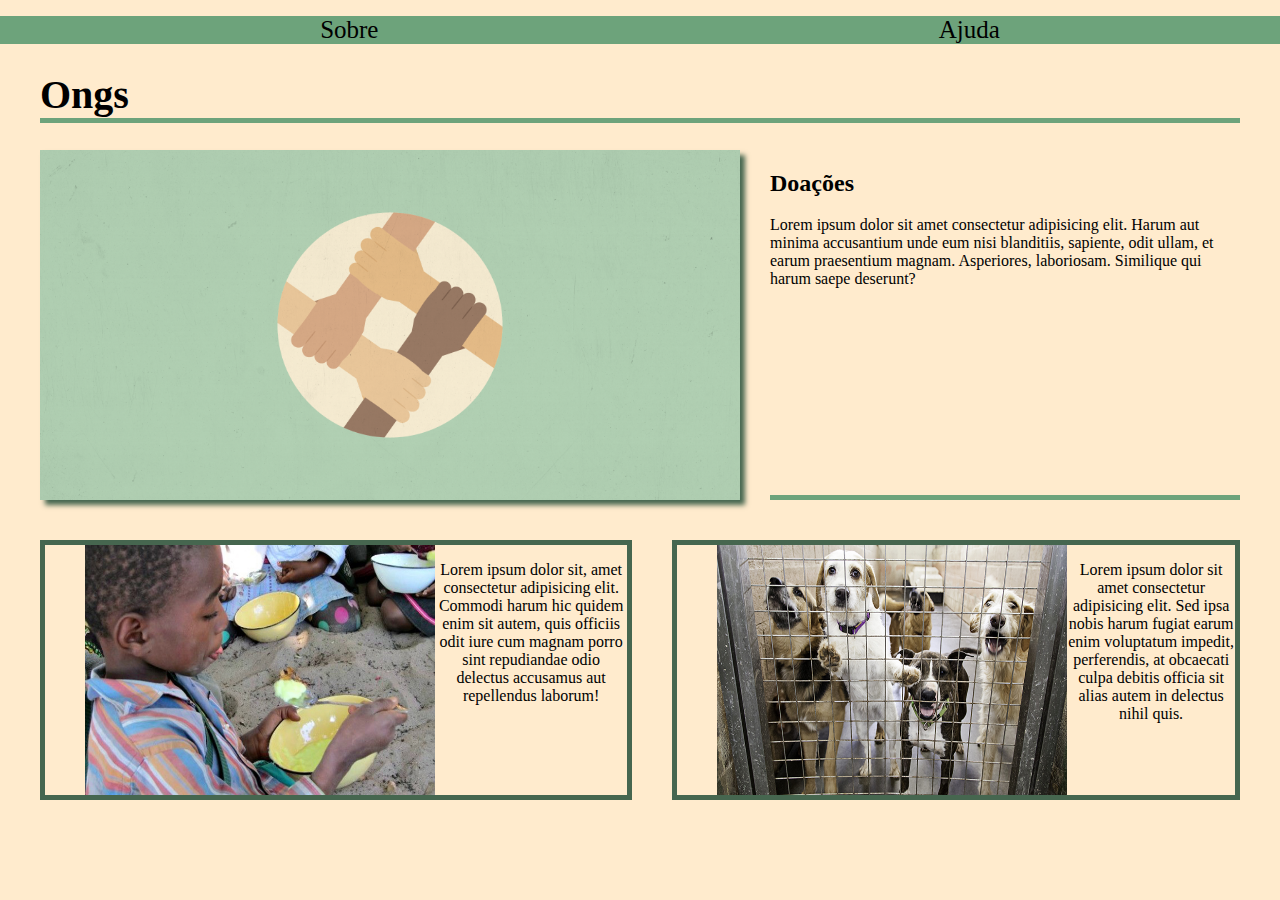
<file: index.html>
<!DOCTYPE html>
<html lang="en">

<head>
    <meta charset="UTF-8">
    <meta name="viewport" content="width=device-width, initial-scale=1.0">
    <title>Ongs</title>
    <link rel="stylesheet" href="style.css">
</head>

<body>
    <div class="menu">
        <nav>
            <ul>
                <li>
                    <a href="sobre.html">Sobre</a>
                </li>
                <li>
                    <a href="ajuda.html">Ajuda</a>
                </li>
            </ul>
        </nav>
    </div>
    <h1>Ongs</h1>
    <div class="corpo">
        <img src="CAPA-O-papel-e-a-importância-das-ONGs-no-Brasil.webp" alt="">
        <div class="informacao">
            <h2>Doações</h2>
            <p>Lorem ipsum dolor sit amet consectetur adipisicing elit. Harum aut minima accusantium unde eum nisi
                blanditiis, sapiente, odit ullam, et earum praesentium magnam. Asperiores, laboriosam. Similique qui
                harum
                saepe deserunt?</p>
        </div>
    </div>
    <div class="ongs">
        <div class="africa">
            <img src="africa.jpg" alt="">
            <p>Lorem ipsum dolor sit, amet consectetur adipisicing elit. Commodi harum hic quidem enim sit autem, quis
                officiis odit iure cum magnam porro sint repudiandae odio delectus accusamus aut repellendus laborum!
            </p>
        </div>
        <div class="dogs">
            <img src="dogs.jpeg" alt="">
            <p>Lorem ipsum dolor sit amet consectetur adipisicing elit. Sed ipsa nobis harum fugiat earum enim
                voluptatum impedit, perferendis, at obcaecati culpa debitis officia sit alias autem in delectus nihil
                quis.</p>
        </div>
    </div>


</body>

</html>
</file>
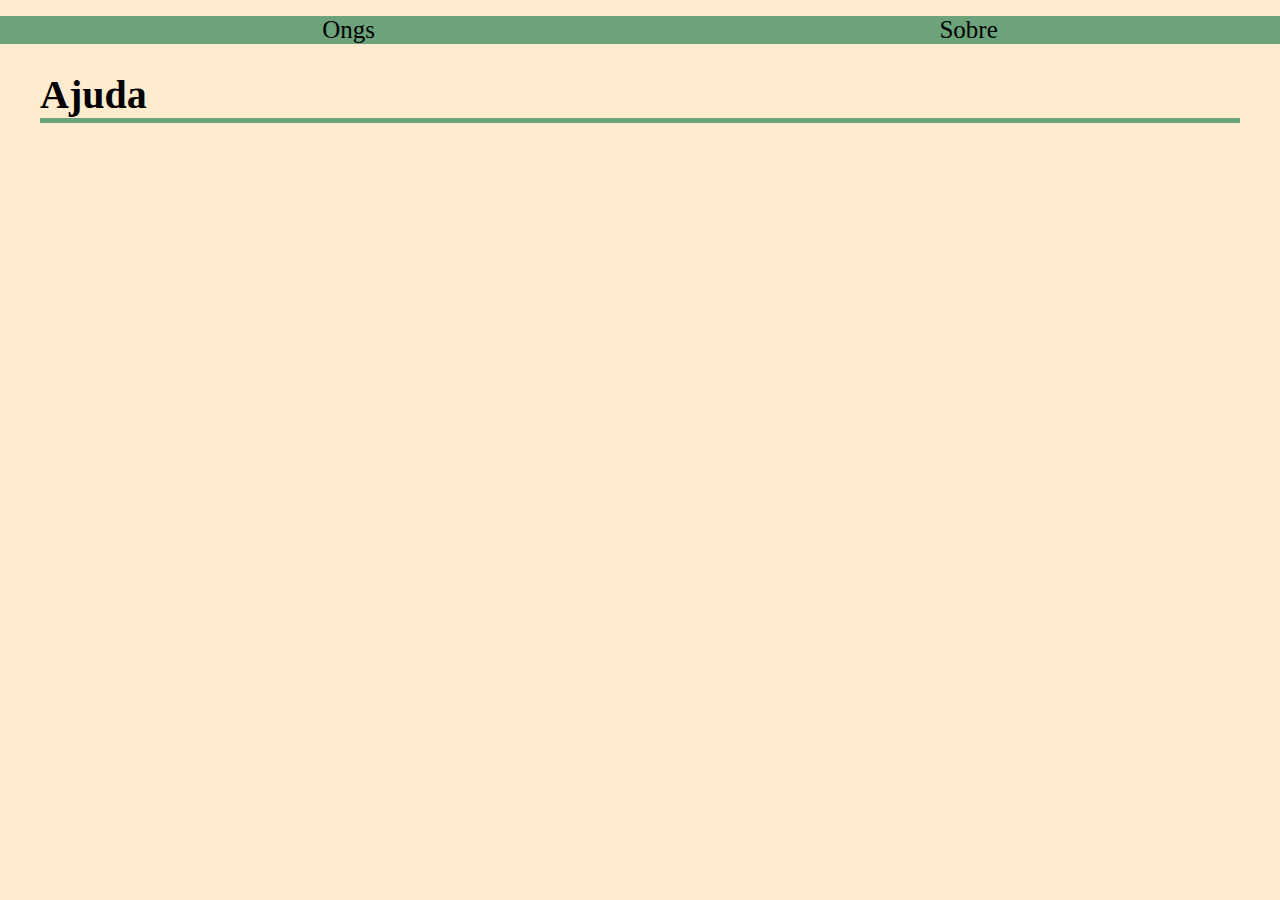
<file: ajuda.html>
<!DOCTYPE html>
<html lang="en">
<head>
    <meta charset="UTF-8">
    <meta name="viewport" content="width=device-width, initial-scale=1.0">
    <title>Ajuda</title>
    <link rel="stylesheet" href="style.css">
</head>

<body>
    <div class="menu">
        <nav>
            <ul>
                <li>
                    <a href="index.html">Ongs</a>
                </li>
                <li>
                    <a href="sobre.html">Sobre</a>
                </li>
            </ul>
        </nav>
    </div>
    <h1>Ajuda</h1>
    
</body>

</html>
</file>
<file: style.css>
body {
    margin: 0;
    background-color: blanchedalmond;
}

h1 {
    border-bottom: 5px solid rgb(109, 163, 123);
    text-align: left;
    font-size: 40px;
    margin-left: 40px;
    margin-right: 40px;
}

.menu nav {
    background-color: rgb(109, 163, 123);
}

.menu nav ul {
    display: flex;
    justify-content: space-around;
}

.menu nav ul li {
    list-style: none;
}

.menu nav ul li a {
    font-size: 25px;
    color: black;
    text-decoration: none;
}

.menu nav ul li a:hover {
    color: rgb(156, 114, 60);
}

.corpo {
    display: flex;
    margin-left: 40px;
    margin-right: 40px;
}

.corpo .informacao {
    margin-left: 30px;
    border-bottom: 5px solid rgb(109, 163, 123) ;
}

.corpo img {
    height: 350px;
    box-shadow: 5px 5px 5px rgb(70, 102, 79);
}

.ongs {
    display: flex;
    justify-content: space-around;
    margin-top: 40px;
}

.ongs .africa {
    border: 5px solid rgb(70, 102, 79);
    margin-left: 40px;
    margin-right: 20px;
    display: flex;
    text-align: center;
}

.ongs .dogs {
    border: 5px solid rgb(70, 102, 79);
    margin-left: 20px;
    margin-right: 40px;
    display: flex;
    text-align: center;
}

.ongs img {
    height: 250px;
    width: 350px;
    margin-left: 40px;
}
</file>
